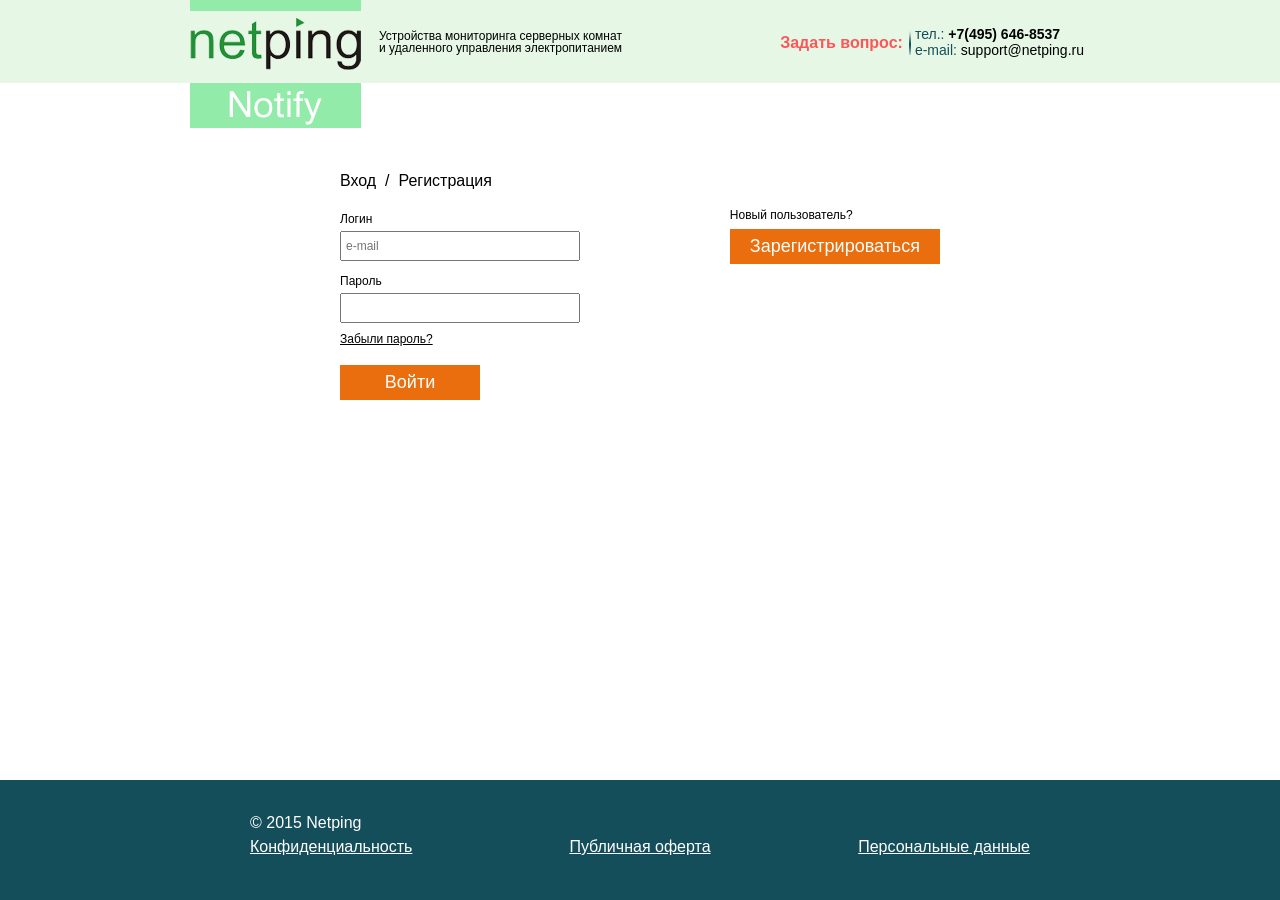
<file: index.html>
﻿<!DOCTYPE html>

<html lang="en" xmlns="http://www.w3.org/1999/xhtml">
<head>
    <meta charset="utf-8" />
    <title>Netping Notify</title>
    <script src="http://code.jquery.com/jquery-1.11.3.min.js"></script>
    <link href="css/style.css" rel="stylesheet" />
</head>
<body>
    <div class="wrapper">
        <div class="wrapper-content">
            <div class="header-wrapper">
                <div class="header-content">
                    <div class="logo">
                        <img src="/img/logo.png" />
                    </div>
                    <div class="slogan">
                        Устройства мониторинга серверных комнат<br />
                        и удаленного управления электропитанием
                    </div>
                    <div class="aq">
                        <strong>Задать вопрос:</strong>
                        <div>
                            <a href="tel:74956468537">тел.: <span><em>+7(495) 646-8537</em></span></a>
                            <a href="mailto:support@netping.ru">e-mail: <span>support@netping.ru</span></a>
                        </div>
                    </div>
                </div>
            </div>
            <div class="body-wrapper">
                <div class="body-content">
                    <div class="index-wrapper">
                        <h2>
                            Вход&nbsp;&nbsp;/&nbsp;&nbsp;Регистрация
                        </h2>
                        <div class="login-form">
                            <form>
                                <label>
                                    Логин
                                    <input type="email" name="email" placeholder="e-mail" />
                                </label>
                                <label>
                                    Пароль
                                    <input type="password" name="password" value="" />
                                </label>
                                <a href="#">Забыли пароль?</a>
                                <p>
                                    <br /><input type="submit" value="Войти" class="btn btn-primary" />
                                </p>
                            </form>
                        </div>
                        <div class="register">
                            Новый пользователь?
                            <p>
                                <button class="btn btn-primary">Зарегистрироваться</button>
                            </p>
                        </div>
                    </div>
                    <div class="clear"> </div>
                </div>

            </div>
            <div class="footer-wrapper">
                <div class="footer-content">
                    <div class="copyright">
                        © 2015 Netping
                    </div>
                    <div class="footer-block"><a href="#">Конфиденциальность</a></div>
                    <div class="footer-block"><a href="#">Публичная оферта</a></div>
                    <div class="footer-block"><a href="#">Персональные данные</a></div>
                </div>
            </div>
        </div>
    </div>

    <div class="overlay" style="display:none;">
        <div class="overlay-window-wrapper">
            <div class="overlay-window">
                <div class="register-form">
                    <h2>
                        Регистрация пользователя
                    </h2>
                    <form>
                        <label>
                            Логин
                            <input type="email" name="email" placeholder="e-mail" />
                        </label>
                        <label>
                            Пароль
                            <input type="password" name="password" value="" />
                        </label>
                        <label>
                            Повтор пароля
                            <input type="password" name="password" value="" />
                        </label>
                        <p>
                            <br /><input type="submit" value="Создать аккаунт" class="btn btn-primary" />
                        </p>
                    </form>
                </div>
            </div>
        </div>
    </div>
    <script src="js/script.js"></script>
</body>
</html>
</file>
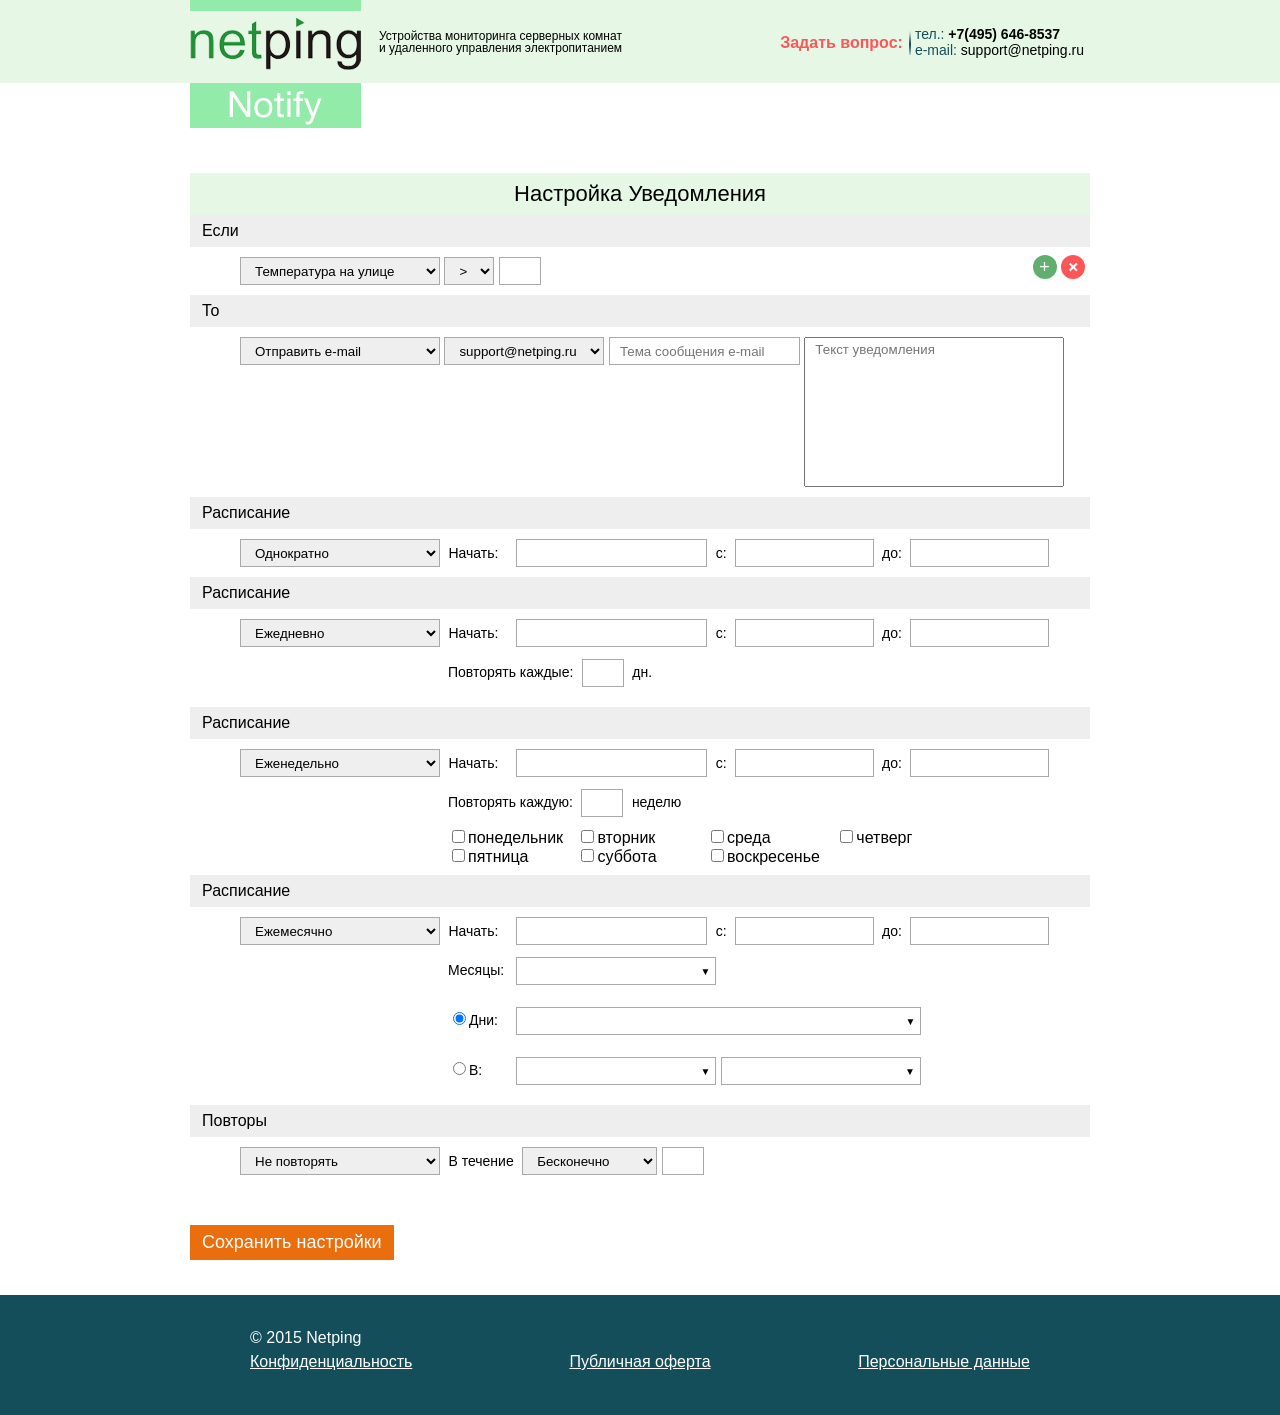
<file: notifications.html>
﻿<!DOCTYPE html>
<html lang="en" xmlns="http://www.w3.org/1999/xhtml">
<head>
    <meta charset="utf-8" />
    <title>Netping Notify</title>
    <script src="http://code.jquery.com/jquery-1.11.3.min.js"></script>
    <script src="js/jquery-ui.min.js"></script>
    <link href="css/jquery-ui.min.css" rel="stylesheet" />
    <link href="css/jquery-ui.theme.css" rel="stylesheet" />
    <link href="css/timepicki.css" rel="stylesheet" />
    <script src="js/datepicker-ru.js"></script>
    <script src="js/timepicki.js"></script>
    <link href="css/style.css" rel="stylesheet" />

</head>
<body>
    <div class="wrapper">
        <div class="wrapper-content">
            <div class="header-wrapper">
                <div class="header-content">
                    <div class="logo">
                        <img src="/img/logo.png" />
                    </div>
                    <div class="slogan">
                        Устройства мониторинга серверных комнат<br />
                        и удаленного управления электропитанием
                    </div>
                    <div class="aq">
                        <strong>Задать вопрос:</strong>
                        <div>
                            <a href="tel:74956468537">тел.: <span><em>+7(495) 646-8537</em></span></a>
                            <a href="mailto:support@netping.ru">e-mail: <span>support@netping.ru</span></a>
                        </div>
                    </div>
                </div>
            </div>
            <div class="body-wrapper">
                <div class="body-content">
                    <div class="notification-edit">
                        <h2>Настройка Уведомления</h2>
                        <section>
                            <h3>Если</h3>
                            <select>
                                <option>Температура на улице</option>
                                <option>Температура в шкафу</option>
                                <option>Влажность в шкафу</option>
                            </select>
                            <select>
                                <option>></option>
                                <option>=</option>
                                <option><</option>
                            </select>
                            <input type="text" class="small-input" />
                            <div class="notification-if-actions">
                                <button class="btn btn-add-condition">+</button>
                                <button class="btn btn-remove-condition"></button>
                            </div>
                        </section>
                        <section>
                            <h3>То</h3>
                            <select>
                                <option>Отправить e-mail</option>
                                <option>Отправить SMS</option>
                                <option>Включить сигнализацию</option>
                            </select>
                            <select>
                                <option>support@netping.ru</option>
                                <option>info@netping.ru</option>
                            </select>
                            <input type="text" placeholder="Тема сообщения e-mail" />
                            <textarea placeholder="Текст уведомления"></textarea>
                        </section>
                        <section>
                            <h3>Расписание</h3>
                            <select>
                                <option selected>Однократно</option>
                                <option>Ежедневно</option>
                                <option>Еженедельно</option>
                                <option>Ежемесячно</option>
                            </select>
                            <span>
                                Начать:
                            </span>
                            <input type="text" class="datepicker" />
                            <span>
                                с:
                            </span>
                            <input type="text" class="timepicker" />
                            <span>
                                до:
                            </span>
                            <input type="text" class="timepicker" />
                        </section>
                        <section>
                            <h3>Расписание</h3>
                            <select>
                                <option>Однократно</option>
                                <option selected>Ежедневно</option>
                                <option>Еженедельно</option>
                                <option>Ежемесячно</option>
                            </select>
                            <span>
                                Начать:
                            </span>
                            <input type="text" class="datepicker" />
                            <span>
                                с:
                            </span>
                            <input type="text" class="timepicker" />
                            <span>
                                до:
                            </span>
                            <input type="text" class="timepicker" />
                            <br />
                            <span class="first-in-line">Повторять каждые:</span>
                            <input type="text" class="small-input" />
                            <span>дн.</span>
                        </section>
                        <section>
                            <h3>Расписание</h3>
                            <select>
                                <option>Однократно</option>
                                <option>Ежедневно</option>
                                <option selected>Еженедельно</option>
                                <option>Ежемесячно</option>
                            </select>
                            <span>
                                Начать:
                            </span>
                            <input type="text" class="datepicker" />
                            <span>
                                с:
                            </span>
                            <input type="text" class="timepicker" />
                            <span>
                                до:
                            </span>
                            <input type="text" class="timepicker" />
                            <br />
                            <span class="first-in-line">Повторять каждую:</span>
                            <input type="text" class="small-input" />
                            <span>неделю</span>
                            <div class="first-in-line week-day-checks">
                                <label><input type="checkbox" />понедельник</label>
                                <label><input type="checkbox" />вторник</label>
                                <label><input type="checkbox" />среда</label>
                                <label><input type="checkbox" />четверг</label>
                                <label><input type="checkbox" />пятница</label>
                                <label><input type="checkbox" />суббота</label>
                                <label><input type="checkbox" />воскресенье</label>

                            </div>
                        </section>
                        <section>
                            <h3>Расписание</h3>
                            <select>
                                <option>Однократно</option>
                                <option>Ежедневно</option>
                                <option>Еженедельно</option>
                                <option selected>Ежемесячно</option>
                            </select>
                            <span>
                                Начать:
                            </span>
                            <input type="text" class="datepicker" />
                            <span>
                                с:
                            </span>
                            <input type="timepicker" class="timepicker" />
                            <span>
                                до:
                            </span>
                            <input type="text" class="timepicker" />
                            <br />
                            <span class="first-in-line">Месяцы:</span>
                            <div class="select-box-with-checks">
                                <div class="select-box"></div>
                                <div class="select-content">
                                    <label><input type="checkbox" />Выбрать все месяцы</label>
                                    <label><input type="checkbox" />Январь</label>
                                    <label><input type="checkbox" />Февраль</label>
                                    <label><input type="checkbox" />Март</label>
                                    <label><input type="checkbox" />Апрель</label>
                                    <label><input type="checkbox" />Май</label>
                                    <label><input type="checkbox" />Июнь</label>
                                    <label><input type="checkbox" />Июль</label>
                                    <label><input type="checkbox" />Август</label>
                                    <label><input type="checkbox" />Сентябрь</label>
                                    <label><input type="checkbox" />Октябрь</label>
                                    <label><input type="checkbox" />Ноябрь</label>
                                    <label><input type="checkbox" />Декабрь</label>
                                </div>
                            </div>
                            <br />
                            <span class="first-in-line"><label><input type="radio" checked name="schedule-type" />Дни:</label></span>
                            <div tabindex="0" class="select-box-with-checks wide">
                                <div class="select-box"></div>
                                <div class="select-content select-content-inline">
                                    <div>
                                        <label><input type="checkbox" />1</label>
                                        <label><input type="checkbox" />2</label>
                                        <label><input type="checkbox" />3</label>
                                        <label><input type="checkbox" />4</label>
                                        <label><input type="checkbox" />5</label>
                                    </div>
                                    <div>
                                        <label><input type="checkbox" />6</label>
                                        <label><input type="checkbox" />7</label>
                                        <label><input type="checkbox" />8</label>
                                        <label><input type="checkbox" />9</label>
                                        <label><input type="checkbox" />10</label>
                                    </div>
                                    <div>
                                        <label><input type="checkbox" />11</label>
                                        <label><input type="checkbox" />12</label>
                                        <label><input type="checkbox" />13</label>
                                        <label><input type="checkbox" />14</label>
                                        <label><input type="checkbox" />15</label>
                                    </div>
                                    <div>
                                        <label><input type="checkbox" />16</label>
                                        <label><input type="checkbox" />17</label>
                                        <label><input type="checkbox" />18</label>
                                        <label><input type="checkbox" />19</label>
                                        <label><input type="checkbox" />20</label>
                                    </div>
                                    <div>

                                        <label><input type="checkbox" />21</label>
                                        <label><input type="checkbox" />22</label>
                                        <label><input type="checkbox" />23</label>
                                        <label><input type="checkbox" />24</label>
                                        <label><input type="checkbox" />25</label>
                                    </div>
                                    <div>
                                        <label><input type="checkbox" />26</label>
                                        <label><input type="checkbox" />27</label>
                                        <label><input type="checkbox" />28</label>
                                        <label><input type="checkbox" />29</label>
                                        <label><input type="checkbox" />30</label>
                                    </div>
                                    <div>
                                        <label><input type="checkbox" />31</label>
                                        <label><input type="checkbox" />послед.</label>
                                    </div>
                                </div>
                            </div>
                            <br />
                            <span class="first-in-line"><label><input type="radio" name="schedule-type" />В:</label></span>
                            <div class="select-box-with-checks">
                                <div class="select-box"></div>
                                <div class="select-content">
                                    <label><input type="checkbox" />1</label>
                                    <label><input type="checkbox" />2</label>
                                    <label><input type="checkbox" />3</label>
                                    <label><input type="checkbox" />4</label>
                                    <label><input type="checkbox" />Посл.</label>
                                </div>
                            </div>
                            <div class="select-box-with-checks">
                                <div class="select-box"></div>
                                <div class="select-content">
                                    <label><input type="checkbox" />Выбрать все дни</label>
                                    <label><input type="checkbox" />понедельник</label>
                                    <label><input type="checkbox" />вторник</label>
                                    <label><input type="checkbox" />среда</label>
                                    <label><input type="checkbox" />четверг</label>
                                    <label><input type="checkbox" />пятница</label>
                                    <label><input type="checkbox" />суббота</label>
                                    <label><input type="checkbox" />воскресенье</label>
                                </div>
                            </div>
                        </section>
                        <section>
                            <h3>Повторы</h3>
                            <select>
                                <option>Не повторять</option>
                                <option>Каждые 5 минут</option>
                                <option>Каждые 10 минут</option>
                                <option>Каждые 30 минут</option>
                                <option>Каждые час</option>
                                <option>Свой интервал</option>
                            </select>
                            <span>В течение</span>
                            <select>
                                <option>Бесконечно</option>
                                <option>15 мин.</option>
                                <option>30 мин.</option>
                                <option>1 час</option>
                                <option>12 часов</option>
                                <option>1 день</option>
                                <option>Свой интервал</option>
                            </select>
                            <input type="text" class="small-input" />
                        </section>
                        <div class="actions">
                            <button class="btn btn-primary">Сохранить настройки</button>
                        </div>
                    </div>
                </div>
            </div>
            <div class="footer-wrapper">
                <div class="footer-content">
                    <div class="copyright">
                        © 2015 Netping
                    </div>
                    <div class="footer-block"><a href="#">Конфиденциальность</a></div>
                    <div class="footer-block"><a href="#">Публичная оферта</a></div>
                    <div class="footer-block"><a href="#">Персональные данные</a></div>
                </div>
            </div>
        </div>
    </div>
    <script src="js/script.js"></script>
</body>
</html>
</file>
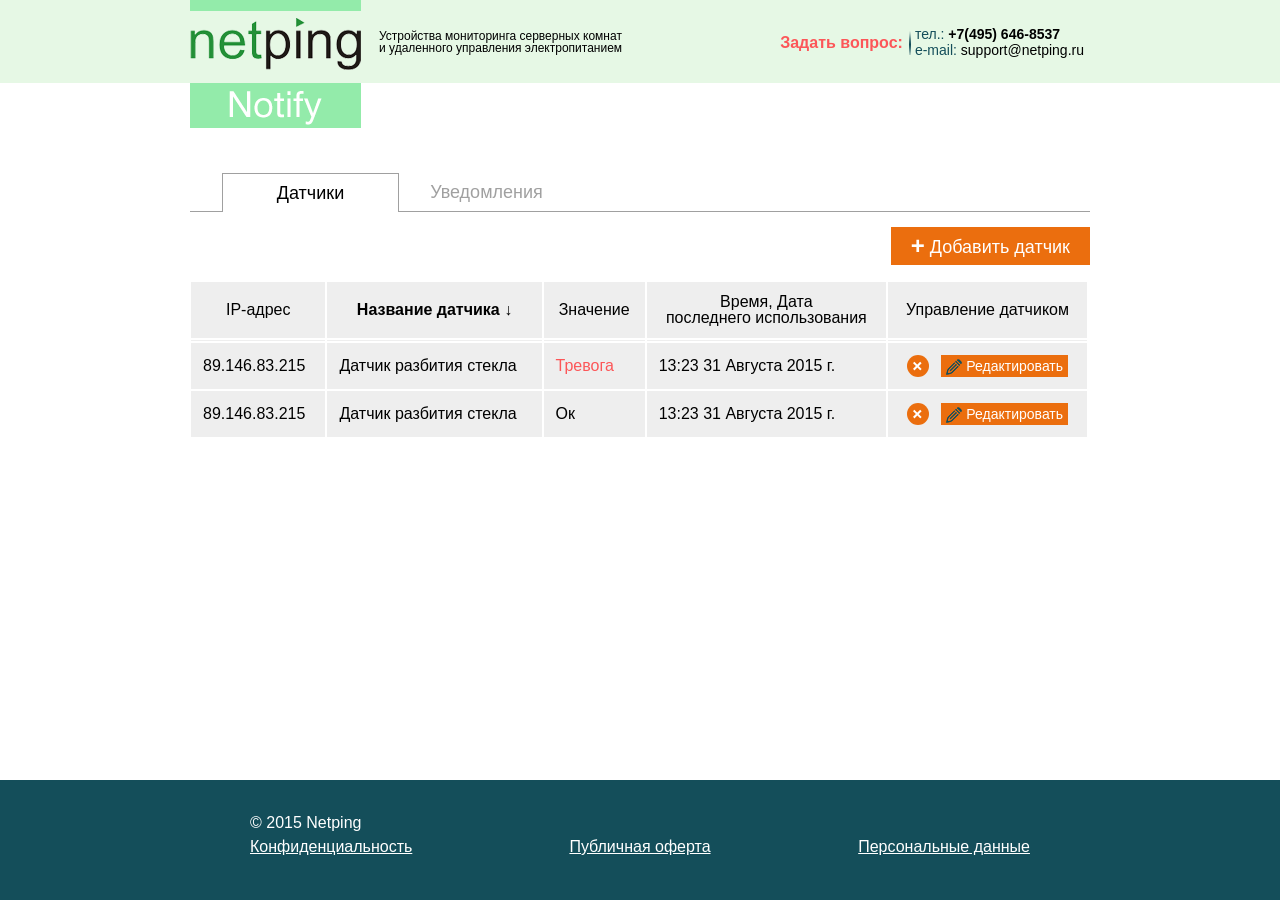
<file: sensors.html>
﻿<!DOCTYPE html>
<html lang="en" xmlns="http://www.w3.org/1999/xhtml">
<head>
    <meta charset="utf-8" />
    <title>Netping Notify</title>
    <script src="http://code.jquery.com/jquery-1.11.3.min.js"></script>
    <link href="css/style.css" rel="stylesheet" />
</head>
<body>
    <div class="wrapper">
        <div class="wrapper-content">
            <div class="header-wrapper">
                <div class="header-content">
                    <div class="logo">
                        <img src="/img/logo.png" />
                    </div>
                    <div class="slogan">
                        Устройства мониторинга серверных комнат<br />
                        и удаленного управления электропитанием
                    </div>
                    <div class="aq">
                        <strong>Задать вопрос:</strong>
                        <div>
                            <a href="tel:74956468537">тел.: <span><em>+7(495) 646-8537</em></span></a>
                            <a href="mailto:support@netping.ru">e-mail: <span>support@netping.ru</span></a>
                        </div>
                    </div>
                </div>
            </div>
            <div class="body-wrapper">
                <div class="body-content">
                    <div class="tabs">
                        <div class="tab-navs">
                            <ul>
                                <li class="active"><a href="#sensors">Датчики</a></li>
                                <li><a href="#notifications">Уведомления</a></li>
                            </ul>
                        </div>
                        <div class="clear"></div>
                        <div class="tab-content">
                            <div id="sensors" class="active">
                                <div class="sensors-container">
                                    <div class="actions">
                                        <button class="btn btn-primary"><span class="icon add-icon"></span> Добавить датчик</button>
                                    </div>
                                    <table class="sensors-table">
                                        <tr>
                                            <th>IP-адрес</th>
                                            <th class="sorted sorted-descending">Название датчика</th>
                                            <th>Значение</th>
                                            <th>Время, Дата<br /> последнего использования</th>
                                            <th>Управление датчиком</th>
                                        </tr>
                                        <tr>
                                            <td></td>
                                            <td></td>
                                            <td></td>
                                            <td></td>
                                            <td></td>
                                        </tr>
                                        <tr>
                                            <td>89.146.83.215</td>
                                            <td>Датчик разбития стекла</td>
                                            <td class="alert">Тревога</td>
                                            <td>13:23 31 Августа 2015 г.</td>
                                            <td class="actions">
                                                <button class="btn btn-primary remove-sensor"></button>
                                                <button class="btn btn-primary edit-sensor">Редактировать</button>
                                            </td>
                                        </tr>
                                        <tr>
                                            <td>89.146.83.215</td>
                                            <td>Датчик разбития стекла</td>
                                            <td>Ок</td>
                                            <td>13:23 31 Августа 2015 г.</td>
                                            <td class="actions">
                                                <button class="btn btn-primary remove-sensor"></button>
                                                <button class="btn btn-primary edit-sensor">Редактировать</button>
                                            </td>
                                        </tr>
                                    </table>
                                </div>
                                <div class="sensor-edit" style="display:none;">

                                    <h2>Редактирование датчика разбития стекла</h2>

                                    <div class="sensor-parameters">
                                        <h4>&nbsp;</h4>
                                        <div class="sensor-parameter">
                                            <div class="sensor-parameter-name">
                                                <span>IP-адреc</span>
                                            </div>
                                            <select>
                                                <option>
                                                    127.0.0.1
                                                </option>
                                                <option>
                                                    192.168.1.1
                                                </option>
                                            </select>
                                        </div>
                                        <div class="sensor-parameter">
                                            <div class="sensor-parameter-name">
                                                <span>Community</span>
                                            </div>
                                            <select>
                                                <option>
                                                    Значение
                                                </option>
                                                <option>
                                                    Значение 2
                                                </option>
                                            </select>
                                        </div>
                                        <div class="sensor-parameter">
                                            <div class="sensor-parameter-name">
                                                <span>Тип датчика<br />(Enterprise OID)</span>
                                            </div>
                                            <select>
                                                <option>
                                                    Значение
                                                </option>
                                                <option>
                                                    Значение 2
                                                </option>
                                            </select>
                                        </div>
                                        <div class="sensor-parameter">
                                            <div class="sensor-parameter-name">
                                                <span>Значение датчика<br />(Varbind OID)</span>
                                            </div>
                                            <select>
                                                <option>
                                                    Значение
                                                </option>
                                                <option>
                                                    Значение 2
                                                </option>
                                            </select>
                                        </div>
                                    </div>
                                    <div class="sensor-values">
                                        <h4>Значение датчика</h4>
                                        <div class="sensor-parameter">
                                            <div class="sensor-parameter-name">
                                                <span>Community</span>
                                            </div>
                                        </div>
                                        <div class="sensor-parameter">
                                            <div class="sensor-parameter-name">
                                                <span>Community</span>
                                            </div>
                                        </div>
                                        <div class="sensor-parameter">
                                            <div class="sensor-parameter-name">
                                                <span>Community</span>
                                            </div>
                                        </div>
                                    </div>
                                    <div class="clear"></div>
                                    <div class="actions">
                                        <button class="btn btn-primary">Завершить редактирование</button>
                                    </div>
                                </div>

                            </div>
                            <div id="notifications">
                                <div class="actions">
                                    <button class="btn btn-primary"><span class="icon add-icon"></span> Добавить уведомление</button>
                                </div>
                                <div class="notification">
                                    <div class="notification-condition">
                                        <h3>Если</h3>
                                        <div class="notification-value">
                                            Температура на улице
                                        </div>
                                        <div class="notification-value">
                                            >
                                        </div>
                                        <div class="notification-value">
                                            10&#730;С
                                        </div>
                                        <h3>И</h3>
                                        <div class="notification-value">
                                            Температура на улице
                                        </div>
                                        <div class="notification-value">
                                            >
                                        </div>
                                        <div class="notification-value">
                                            10&#730;С
                                        </div>
                                    </div>
                                    <div class="notification-then">
                                        <h3>То</h3>
                                        <div class="notification-value">
                                            Отправить e-mail на support@netping.ru
                                        </div>
                                        <div class="notification-value">
                                            Тема: Срабатывание датчика
                                        </div>
                                    </div>
                                    <div class="notification-schedule-repeat">
                                        <div class="notification-schedule">
                                            <h3>Расписание</h3>
                                            <div class="condition">
                                                <div class="notification-value">
                                                    Однократно
                                                </div>
                                            </div>
                                        </div>
                                        <div class="notification-repeat">
                                            <h3>Повторения</h3>
                                            <div class="condition">
                                                <div class="notification-value">
                                                    Температура на улице
                                                </div>
                                            </div>
                                            <h3>В течение</h3>
                                            <div class="condition">
                                                <div class="notification-value">
                                                    Температура на улице
                                                </div>
                                            </div>
                                        </div>

                                    </div>
                                    <section class="notification-status-bar">
                                        <div>
                                            Создано: <span class="create-date">6.09.2015</span> Сработало: <span class="last-fired">13:46 8.10.2015</span>
                                        </div>
                                        <div class="history">
                                            История срабатывания
                                            <div class="history-popup">
                                                <div>
                                                    <div>13:46 8.10.2015</div>
                                                    <div>Отпр. support@netping.ru</div>
                                                </div>
                                                <div>
                                                    <div>13:46 8.10.2015</div>
                                                    <div>Отпр. support@netping.ru</div>
                                                </div>
                                                <div>
                                                    <div>13:46 28.10.2015</div>
                                                    <div>Отпр. support@netping.ru</div>
                                                </div>
                                            </div>
                                        </div>
                                        <div class="notification-actions">
                                            <button class="remove-notification"></button>
                                            <button class="toggle-notification"></button>
                                            <button class="edit-notification"></button>
                                        </div>
                                    </section>
                                    <div class="clear"></div>
                                </div>
                                <div class="notification">
                                    <div class="notification-condition">
                                        <h3>Если</h3>
                                        <div class="notification-value">
                                            Температура на улице
                                        </div>
                                        <div class="notification-value">
                                            >
                                        </div>
                                        <div class="notification-value">
                                            10&#730;С
                                        </div>
                                        <h3>И</h3>
                                        <div class="notification-value">
                                            Температура на улице
                                        </div>
                                        <div class="notification-value">
                                            >
                                        </div>
                                        <div class="notification-value">
                                            10&#730;С
                                        </div>
                                    </div>
                                    <div class="notification-then">
                                        <h3>То</h3>
                                        <div class="notification-value">
                                            Отправить e-mail на support@netping.ru
                                        </div>
                                        <div class="notification-value">
                                            Тема: Срабатывание датчика
                                        </div>
                                    </div>
                                    <div class="notification-schedule-repeat">
                                        <div class="notification-schedule">
                                            <h3>Расписание</h3>
                                            <div class="condition">
                                                <div class="notification-value">
                                                    Однократно
                                                </div>
                                            </div>
                                        </div>
                                        <div class="notification-repeat">
                                            <h3>Повторения</h3>
                                            <div class="condition">
                                                <div class="notification-value">
                                                    Температура на улице
                                                </div>
                                            </div>
                                            <h3>В течение</h3>
                                            <div class="condition">
                                                <div class="notification-value">
                                                    Температура на улице
                                                </div>
                                            </div>
                                        </div>

                                    </div>
                                    <section class="notification-status-bar">
                                        <div>
                                            Создано: <span class="create-date">6.09.2015</span> Сработало: <span class="last-fired">13:46 8.10.2015</span>
                                        </div>
                                        <div class="history">
                                            История срабатывания
                                            <div class="history-popup">
                                                <div>
                                                    <div>13:46 8.10.2015</div>
                                                    <div>Отпр. support@netping.ru</div>
                                                </div>
                                                <div>
                                                    <div>13:46 8.10.2015</div>
                                                    <div>Отпр. support@netping.ru</div>
                                                </div>
                                                <div>
                                                    <div>13:46 28.10.2015</div>
                                                    <div>Отпр. support@netping.ru</div>
                                                </div>
                                            </div>
                                        </div>
                                        <div class="notification-actions">
                                            <button class="remove-notification"></button>
                                            <button class="toggle-notification"></button>
                                            <button class="edit-notification"></button>
                                        </div>
                                    </section>
                                    <div class="clear"></div>
                                </div>

                            </div>

                        </div>
                    </div>
                </div>
            </div>
            <div class="footer-wrapper">
                <div class="footer-content">
                    <div class="copyright">
                        © 2015 Netping
                    </div>
                    <div class="footer-block"><a href="#">Конфиденциальность</a></div>
                    <div class="footer-block"><a href="#">Публичная оферта</a></div>
                    <div class="footer-block"><a href="#">Персональные данные</a></div>
                </div>
            </div>
        </div>
    </div>
    <div class="overlay" style="display:none;">
        <div class="overlay-window-wrapper">
            <div class="overlay-window">
                <div class="delete-confirmation">
                    <h2>
                        Подтверждение удаления
                    </h2>
                    <form>
                        <p>
                            Вы действительно хотите удалить
                        </p>
                        <p>
                            Датчик разбития стекла?
                        </p>
                        <p class="actions">
                            <br /><input type="submit" value="Удалить" class="btn btn-info" /><button class="btn btn-cancel">Отмена</button>
                        </p>
                    </form>
                </div>
            </div>
        </div>
    </div>
    <script src="js/script.js"></script>
</body>
</html>
</file>
<file: css/style.css>
﻿/* http://meyerweb.com/eric/tools/css/reset/ 
   v2.0 | 20110126
   License: none (public domain)
*/

html, body, div, span, applet, object, iframe,
h1, h2, h3, h4, h5, h6, p, blockquote, pre,
a, abbr, acronym, address, big, cite, code,
del, dfn, em, img, ins, kbd, q, s, samp,
small, strike, strong, sub, sup, tt, var,
b, u, i, center,
dl, dt, dd, ol, ul, li,
fieldset, form, label, legend,
table, caption, tbody, tfoot, thead, tr, th, td,
article, aside, canvas, details, embed,
figure, figcaption, footer, header, hgroup,
menu, nav, output, ruby, section, summary,
time, mark, audio, video {
    margin: 0;
    padding: 0;
    border: 0;
    font-size: 100%;
    font: inherit;
    vertical-align: baseline;
}
/* HTML5 display-role reset for older browsers */
article, aside, details, figcaption, figure,
footer, header, hgroup, menu, nav, section {
    display: block;
}

body {
    line-height: 1;
    min-width: 800px;
    max-width: 1920px;
}

ol, ul {
    list-style: none;
}

blockquote, q {
    quotes: none;
}

    blockquote:before, blockquote:after,
    q:before, q:after {
        content: '';
        content: none;
    }

table {
    border-collapse: collapse;
    border-spacing: 0;
}

html, body {
    height: 100%;
    font-family: Arial, Helvetica, sans-serif;
}

.wrapper {
    min-height: 100%;
    position: relative;
}

/*      Header      */
.header-wrapper {
    background: #e6f8e5;
}

.header-content {
    width: 900px;
    margin: 0 auto 90px;
    height: 83px;
}

    .header-content .slogan {
        vertical-align: middle;
        font-size: 12px;
        padding: 30px 0;
        margin-left: 18px;
    }

    .header-content > div {
        float: left;
    }

    .header-content .aq {
        white-space: nowrap;
        float: right;
        padding: 25px 0;
    }

        .header-content .aq strong {
            float: left;
            font-weight: 700;
            color: #fc5658;
            font-size: 16px;
            line-height: 35px;
            margin-right: 6px;
        }

        .header-content .aq div {
            float: left;
        }

            .header-content .aq div:before {
                content: "";
                display: block;
                float: left;
                width: 2px;
                height: 35px;
                background: no-repeat no-repeat center center url('../img/ask-separator.png');
            }


        .header-content .aq a {
            display: block;
            font-size: 14px;
            text-decoration: none;
            color: #144e5a;
            margin: 2px 6px;
        }

            .header-content .aq a em {
                font-weight: 700;
            }

            .header-content .aq a span {
                color: #000;
            }

/*      Body        */
.body-content {
    width: 900px;
    margin: 0 auto;
    padding-bottom: 140px;
}

    .body-content a {
        color: #000;
    }

    .body-content h2 {
        font-size: 16px;
        margin-bottom: 20px;
    }


/*      Footer      */
.footer-wrapper {
    width: 100%;
    background: #144e5a;
    position: absolute;
    bottom: 0;
    left: 0;
}

.footer-content {
    width: 780px;
    height: 50px;
    margin: 35px auto;
    color: #fff;
}

    .footer-content .copyright {
        float: left;
        width: 100%;
        margin-bottom: 8px;
    }

    .footer-content .footer-block {
        float: left;
        width: 33.3333%;
    }

        .footer-content .footer-block:nth-child(3) {
            text-align: center;
        }

        .footer-content .footer-block:last-child {
            text-align: right;
        }

        .footer-content .footer-block a {
            color: #fff;
        }

/*      Common      */
p {
    margin: 8px 0;
}

.btn {
    font-size: 18px;
    border: none;
    background: none;
    padding: 7px 20px;
    text-align: center;
}

    .btn.btn-primary {
        background: #eb6e0e;
        color: #fff;
        font-weight: 400;
    }

    .btn.btn-cancel {
        background: #e5e5e5;
        color: #144e5a;
        font-weight: 400;
    }

    .btn.btn-info {
        background: #144e5a;
        color: #ffffff;
        font-weight: 400;
    }

.overlay {
    position: absolute;
    top: 0;
    left: 0;
    height: 100%;
    width: 100%;
    display: table;
}

    .overlay .overlay-window-wrapper {
        display: table-cell;
        vertical-align: middle;
    }

    .overlay .overlay-window {
        width: 420px;
        margin: 0 auto;
    }

/*      Index       */
.index-wrapper {
    width: 600px;
    margin: 0 auto;
}

.login-form input[type=text], .login-form input[type=email], .login-form input[type=password],
.register-form input[type=text], .register-form input[type=email], .register-form input[type=password] {
    padding: 6px 4px;
    font-size: 12px;
    width: 240px;
    -moz-box-sizing: border-box;
    -webkit-box-sizing: border-box;
    box-sizing: border-box;
}

.register-form input[type=text], .register-form input[type=email], .register-form input[type=password] {
    width: 100%;
}

.body-content .login-form, .register-form {
    float: left;
    font-size: 12px;
}

    .body-content .login-form label, .register-form label {
        display: block;
        padding: 4px 0;
    }

        .body-content .login-form label input, .register-form input {
            display: block;
            margin: 6px 0;
        }

    .body-content .login-form input[type=submit] {
        width: 140px;
    }

.body-content .register {
    float: right;
    font-size: 12px;
}

.register-form {
    background: #e6f8e5;
    width: 100%;
}

    .register-form form {
        padding: 0 35px;
    }

        .register-form form input[type=submit] {
            margin: 25px auto 42px;
        }

    .register-form h2 {
        background: #93ebaa;
        width: 100%;
        display: block;
        text-align: center;
        font-size: 16px;
        padding: 12px 0;
        margin-bottom: 12px;
    }

/*      Sensors     */

.tab-navs ul {
    float: left;
    border-bottom: 1px solid #a0a0a0;
    width: 100%;
}

.clear {
    content: " "; /* Older browser do not support empty content */
    visibility: hidden;
    display: block;
    height: 0;
    clear: both;
}

.tab-navs li {
    float: left;
}

    .tab-navs li:first-child a {
        margin-left: 32px;
    }

    .tab-navs li a {
        float: left;
        text-align: center;
        width: 175px;
        line-height: 38px;
        font-size: 18px;
        text-decoration: none;
        margin-bottom: -1px;
        color: #a0a0a0;
    }

    .tab-navs li.active a {
        border-left: 1px solid #a0a0a0;
        border-top: 1px solid #a0a0a0;
        border-right: 1px solid #a0a0a0;
        background: #fff;
        color: #000;
    }

.tab-content > div {
    display: none;
}

    .tab-content > div.active {
        display: block;
    }

.actions {
    margin: 15px 0;
    text-align: right;
}

    .actions button {
        padding-top: 0;
        padding-bottom: 0;
        line-height: 35px;
    }

    .actions .icon.add-icon:before {
        content: '+';
        font-size: 24px;
        font-weight: 700;
        top: 1px;
        position: relative;
    }


table.sensors-table {
    width: 100%;
    border-collapse: collapse;
    margin: 0 -1px;
}

    table.sensors-table td, table.sensors-table th {
        padding: 12px;
        background: #eeeeee;
        border: 2px solid #fff;
        font-size: 16px;
        vertical-align: middle;
    }

        table.sensors-table td.alert {
            color: #fc5658;
        }

        table.sensors-table th.sorted {
            font-weight: 700;
            white-space: nowrap;
        }

            table.sensors-table th.sorted.sorted-descending::after {
                content: " ↓";
            }

        table.sensors-table td:empty {
            padding: 1px 0 0;
        }

    table.sensors-table .actions {
        margin: 0;
        white-space: nowrap;
        text-align: center;
    }

        table.sensors-table .actions .btn {
            font-size: 14px;
            line-height: 22px;
            padding: 0 5px;
            vertical-align: middle;
        }

            table.sensors-table .actions .btn.remove-sensor {
                padding: 0;
                width: 22px;
                height: 22px;
                -moz-border-radius: 50%;
                -webkit-border-radius: 50%;
                border-radius: 50%;
                background: #eb6e0e url('../img/remove-sensor.png') no-repeat no-repeat center center;
                margin-right: 8px;
            }

            table.sensors-table .actions .btn.edit-sensor:before {
                content: "";
                width: 16px;
                height: 16px;
                background-image: url('../img/edit.png');
                display: inline-block;
                vertical-align: middle;
                margin-right: 4px;
            }



/*      Sensor edit     */
.sensor-edit h2 {
    font-size: 22px;
    font-weight: 700;
    margin: 45px 0;
}

.sensor-edit {
}

    .sensor-edit .sensor-parameters {
        width: 620px;
        float: left;
    }

    .sensor-edit .sensor-parameter {
        width: 100%;
        background: #eeeeee;
        height: 60px;
        padding: 0 22px;
        border-top: 1px solid #fff;
        border-bottom: 1px solid #fff;
        -moz-box-sizing: border-box;
        -webkit-box-sizing: border-box;
        box-sizing: border-box;
        vertical-align: middle;
        position: relative;
    }

        .sensor-edit .sensor-parameter .sensor-parameter-name {
            display: table;
            height: 100%;
        }

        .sensor-edit .sensor-parameter span {
            font-size: 16px;
            vertical-align: middle;
            display: table-cell;
        }

        .sensor-edit .sensor-parameter select {
            float: right;
            width: 390px;
            height: 36px;
            padding-left: 12px;
            padding-right: 12px;
            border: 1px solid #ebebeb;
            top: 10px;
            right: 22px;
            /* vertical-align: top; */
            position: absolute;
            font-size: 16px;
        }

    .sensor-edit .sensor-values {
        width: 216px;
        text-align: center;
        float: right;
    }

        .sensor-edit .sensor-values .sensor-parameter-name {
            width: 100%;
            text-align: center;
        }

    .sensor-edit h4 {
        margin-bottom: 10px;
    }

    .sensor-edit .actions {
        margin-top: 25px;
    }

.delete-confirmation {
    border: 1px solid #144e5a;
    padding: 16px;
    width: 350px;
    -moz-box-sizing: border-box;
    -webkit-box-sizing: border-box;
    box-sizing: border-box;
    background: #fff;
    font-size: 18px;
}

    .delete-confirmation h2 {
        font-size: 18px;
        font-weight: 700;
        margin-bottom: 25px;
    }

    .delete-confirmation .actions {
        text-align: center;
        margin-bottom: 0;
        width: 100%;
        margin-top: 50px;
    }

        .delete-confirmation .actions .btn {
            width: 150px;
        }

            .delete-confirmation .actions .btn + .btn {
                margin-left: 16px;
            }

/*      Conditions      */
.notification {
    line-height: 36px;
}

    .notification > div {
        display: block;
        width: 100%;
        margin: 8px 0;
        padding: 0 10px;
        -moz-box-sizing: border-box;
        -webkit-box-sizing: border-box;
        box-sizing: border-box;
    }

        .notification > div:after {
            content: "";
            clear: both;
            display: block;
        }


        .notification > div > div, .notification > div > h3, .notification-schedule-repeat > div > div, .notification-schedule-repeat > div > h3 {
            float: left;
        }

    .notification .notification-value {
        background: #ffffff;
        margin: 10px;
        padding: 0 10px;
    }

        .notification .notification-value + .notification-value {
            margin-left: 0;
        }

    .notification h3:first-child {
        margin-left: 0;
    }

.notification-condition h3:first-child, .notification-then h3:first-child {
    width: 30px;
}

.notification-schedule h3:first-child, .notification-repeat h3:first-child {
    width: 80px;
}


.notification h3 {
    margin: 0 8px;
    line-height: 56px;
}

.notification-schedule-repeat > div {
    width: 100%;
}

.notification-condition {
    background: #eeeeee;
}

.notification-then {
    background: #e6f8e5;
}

.notification-schedule-repeat {
    background: #f7f5f5;
}

.notification + .notification {
    border-top: 2px solid #959595;
    margin-top: 14px;
    padding-top: 14px;
}

.notification-status-bar {
    padding-left: 10px;
}

    .notification-status-bar > div {
        float: left;
    }


    .notification-status-bar .notification-actions {
        float: right;
    }

        .notification-status-bar .notification-actions button {
            height: 32px;
            width: 32px;
            cursor: pointer;
            position: relative;
            background: #e6f8e5 no-repeat no-repeat center center;
            border: 0;
        }

            .notification-status-bar .notification-actions button.remove-notification {
                background-image: url(../img/remove.png);
            }

            .notification-status-bar .notification-actions button.toggle-notification {
                background-image: url(../img/toggle.png);
            }

            .notification-status-bar .notification-actions button.edit-notification {
                background-image: url(../img/edit.png);
            }

            .notification-status-bar .notification-actions button:active {
                top: 1px;
                border: 0;
            }


    .notification-status-bar .history {
        margin-left: 20px;
        text-decoration: underline;
        cursor: pointer;
        position: relative;
    }

        .notification-status-bar .history .history-popup {
            display: none;
            z-index: 10;
            position: absolute;
            padding: 20px;
            background: #f7f5f5;
            width: 340px;
            left: -50%;
        }

        .notification-status-bar .history:hover {
            text-decoration: none;
        }

            .notification-status-bar .history:hover .history-popup {
                display: block;
            }

        .notification-status-bar .history .history-popup > div > div {
            float: left;
        }

            .notification-status-bar .history .history-popup > div > div:last-child {
                float: right;
            }

/*      Notification edit       */

.notification-edit {
}

    .notification-edit .btn.btn-primary {
        padding: 0 12px;
    }

    .notification-edit input, .notification-edit select {
        border: 1px solid #a9a9a9;
    }

    .notification-edit h2 {
        background: #e6f8e5;
        font-size: 22px;
        font-weight;
        text-align: center;
        padding: 10px 0;
        margin-bottom: 0;
    }

    .notification-edit h3 {
        background: #eeeeee;
        font-size: 16px;
        padding: 8px 12px;
        margin-bottom: 10px;
    }

    .notification-edit section {
        margin-bottom: 10px;
        white-space: nowrap;
        position: relative;
    }

    .notification-edit .datepicker {
        margin-left: 10px;
    }

    .notification-edit section .week-day-checks {
        white-space: normal;
    }

    .notification-edit section span {
        font-size: 14px;
        margin: 0 4px;
    }

        .notification-edit section span.first-in-line {
            margin-left: 258px;
            line-height: 50px;
            min-width: 60px;
            display: inline-block;
        }

    .notification-edit section div.first-in-line {
        margin-left: 258px;
    }

    .notification-edit section .week-day-checks label {
        width: 125px;
        display: inline-block;
    }

    .notification-edit select, .notification-edit input, .notification-edit textarea {
        padding: 4px 10px;
        font-family: Arial, Helvetica, sans-serif;
        -moz-box-sizing: border-box;
        -webkit-box-sizing: border-box;
        box-sizing: border-box;
        height: 28px;
    }

        .notification-edit select:nth-child(2) {
            width: 200px;
            margin-left: 50px;
        }

        .notification-edit input.small-input {
            width: 42px;
            -moz-box-sizing: border-box;
            -webkit-box-sizing: border-box;
            box-sizing: border-box;
            padding-left: 5px;
            padding-right: 5px;
            text-align: right;
        }

    .notification-edit textarea {
        resize: none;
        vertical-align: top;
        width: 260px;
        font-family: Arial, Helvetica, sans-serif;
        height: 150px;
        overflow-y: auto;
    }

    .notification-edit .actions {
        text-align: left;
        margin-top: 50px;
    }

    .notification-edit .select-box-with-checks {
        display: inline-block;
        width: 200px;
        position: relative;
    }

        .notification-edit .select-box-with-checks .select-box {
            border: 1px solid #a9a9a9;
            width: 100%;
            height: 28px;
            -moz-box-sizing: border-box;
            -webkit-box-sizing: border-box;
            box-sizing: border-box;
            vertical-align: middle;
            display: inline-block;
        }

            .notification-edit .select-box-with-checks .select-box:after {
                content: "▼";
                right: 5px;
                line-height: 28px;
                font-size: 10px;
                position: relative;
                float: right;
            }


        .notification-edit .select-box-with-checks .select-content {
            position: absolute;
            width: 100%;
            padding: 4px;
            border: 1px solid #a9a9a9;
            -moz-box-sizing: border-box;
            -webkit-box-sizing: border-box;
            box-sizing: border-box;
            background: #fff;
            margin-top: -1px;
            display: none;
            z-index: 11;
        }

            .notification-edit .select-box-with-checks .select-content.select-content-inline div {
                display: inline-block;
                vertical-align: top;
            }

            .notification-edit .select-box-with-checks .select-content.select-content-inline label {
                min-width: 48px;
            }


            .notification-edit .select-box-with-checks .select-content label {
                display: block;
            }

        .notification-edit .select-box-with-checks.wide {
            width: 405px;
        }

    .notification-edit .notification-if-actions {
        float: right;
        position: absolute;
        right: 5px;
        top: 40px;
        se;
    }

        .notification-edit .notification-if-actions .btn {
            width: 24px;
            height: 24px;
            -moz-border-radius: 50%;
            -webkit-border-radius: 50%;
            border-radius: 50%;
            cursor: pointer;
            position: relative;
            border: 0;
            -moz-box-sizing: border-box;
            -webkit-box-sizing: border-box;
            box-sizing: border-box;
            background: no-repeat no-repeat center center;
            display: inline-block;
            padding: 0;
            vertical-align: top;
        }

            .notification-edit .notification-if-actions .btn.btn-add-condition {
                background-color: #60af6e;
                color: #fff;
            }

            .notification-edit .notification-if-actions .btn.btn-remove-condition {
                background-color: #fc5658;
                background-image: url('../img/remove-sensor.png');
            }

    .notification-edit input[type=checkbox], .notification-edit input[type=radio] {
        height: auto;
    }

@media screen and (max-width: 1279px) {
    .header-content {
        width: 800px;
    }

    .body-content {
        width: 800px;
    }

    .notification-edit select:nth-child(2) {
        margin-left: 10px;
    }

    .notification-edit textarea {
        width: 222px;
    }

    .notification-edit .actions {
        text-align: left;
        margin-left: 10px;
    }

    .notification-edit section span.first-in-line {
        margin-left: 218px;
    }

    .notification-edit section div.first-in-line {
        margin-left: 218px;
    }

    .tab-content {
        padding: 0 10px;
    }

    table.sensors-table td, table.sensors-table th {
        padding: 12px 4px;
    }

    .sensor-edit .sensor-values {
        width: 190px;
    }

    .sensor-edit .sensor-parameters {
        width: 580px;
    }

    .sensor-edit .actions {
        text-align: center;
    }

    .time_pick {
        width: 125px;
    }
}

@media screen and (min-width: 1920px) {
    .header-content {
        width: 1280px;
    }
}
</file>
<file: css/timepicki.css>
/* 
Created on: 17 Sep, 2014, 4:29:37 PM
Author: senthil
*/

.ti_tx,
.mi_tx,
.mer_tx {
    width: 100%;
    text-align: center;
    margin: 10px 0;
}

.time,
.mins,
.meridian {
    width: 60px;
    float: left;
    margin: 0 10px;
    font-size: 20px;
    color: #2d2e2e;
    font-family: arial;
    font-weight: 700;
}

.prev,
.next {
    cursor: pointer;
    padding: 18px;
    width: 28%;
    border: 1px solid #ccc;
    margin: auto;
    background: url(../img/arrow.png) no-repeat;
    border-radius: 5px;
}

    .prev:hover,
    .next:hover {
        background-color: #ccc;
    }

.next {
    background-position: 50% 150%;
}

.prev {
    background-position: 50% -50%;
}

.time_pick {
    position: relative;
    display: inline-block;
    width: 139px;
}

    .time_pick .timepicker {
        width: 100%;
    }

.timepicker_wrap {
    padding: 10px;
    border-radius: 5px;
    z-index: 998;
    display: none;
    box-shadow: 2px 2px 5px 0 rgba(50,50,50,0.35);
    background: #f6f6f6;
    border: 1px solid #ccc;
    float: left;
    position: absolute;
    top: 27px;
    left: 0;
    width: 160px;
}

.arrow_top {
    position: absolute;
    top: -10px;
    left: 20px;
    background: url(../img/top_arr.png) no-repeat;
    width: 18px;
    height: 10px;
    z-index: 999;
}

input.timepicki-input {
    background: none repeat scroll 0 0 #FFFFFF;
    border: 1px solid #CCCCCC;
    border-radius: 5px 5px 5px 5px;
    float: none;
    margin: 0;
    text-align: center;
    width: 70%;
}

a.reset_time {
    float: left;
    margin-top: 5px;
    color: #000;
}
</file>
